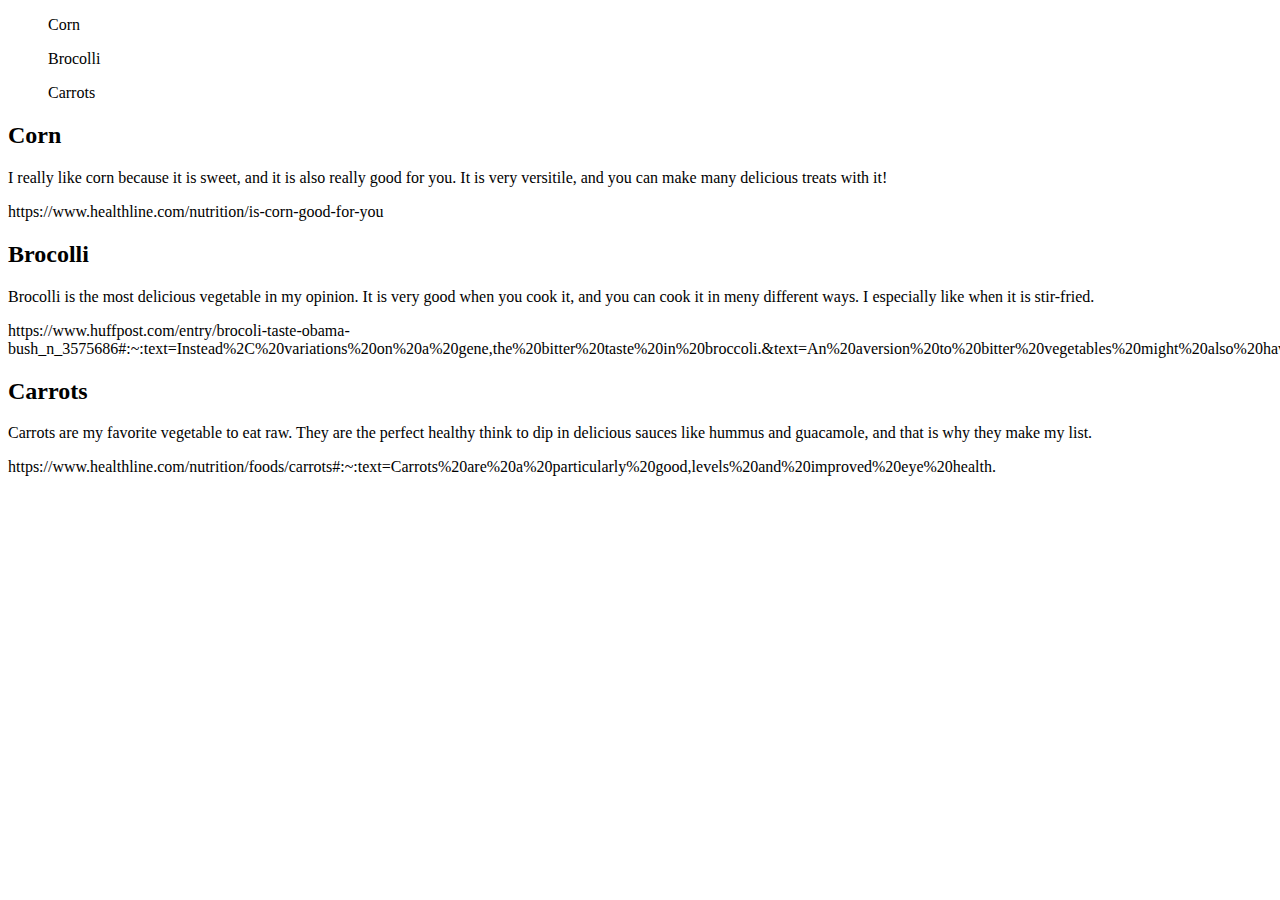
<file: index.html>
<!DOCTYPE html>

<html lang="en">

  <head>
    <title>Favorite Types of Vegetables</title>
  </head>

  <body>
    <ul>Corn</ul>
    <ul>Brocolli</ul>
    <ul>Carrots</ul>
    
    <h2>Corn</h2>
    <p>I really like corn because it is sweet, and it is also really good for you. It is very versitile, and you can make many delicious treats with it!</p>
    <a>https://www.healthline.com/nutrition/is-corn-good-for-you</a>
    
    <h2>Brocolli</h2>
    <p>Brocolli is the most delicious vegetable in my opinion. It is very good when you cook it, and you can cook it in meny different ways. I especially like when it is stir-fried.</p>
    <a>https://www.huffpost.com/entry/brocoli-taste-obama-bush_n_3575686#:~:text=Instead%2C%20variations%20on%20a%20gene,the%20bitter%20taste%20in%20broccoli.&text=An%20aversion%20to%20bitter%20vegetables%20might%20also%20have%20evolutionary%20roots.</a>
    
     <h2>Carrots</h2>
    <p>Carrots are my favorite vegetable to eat raw. They are the perfect healthy think to dip in delicious sauces like hummus and guacamole, and that is why they make my list.</p>
    <a>https://www.healthline.com/nutrition/foods/carrots#:~:text=Carrots%20are%20a%20particularly%20good,levels%20and%20improved%20eye%20health.</a>
  </body>

</html>
</file>
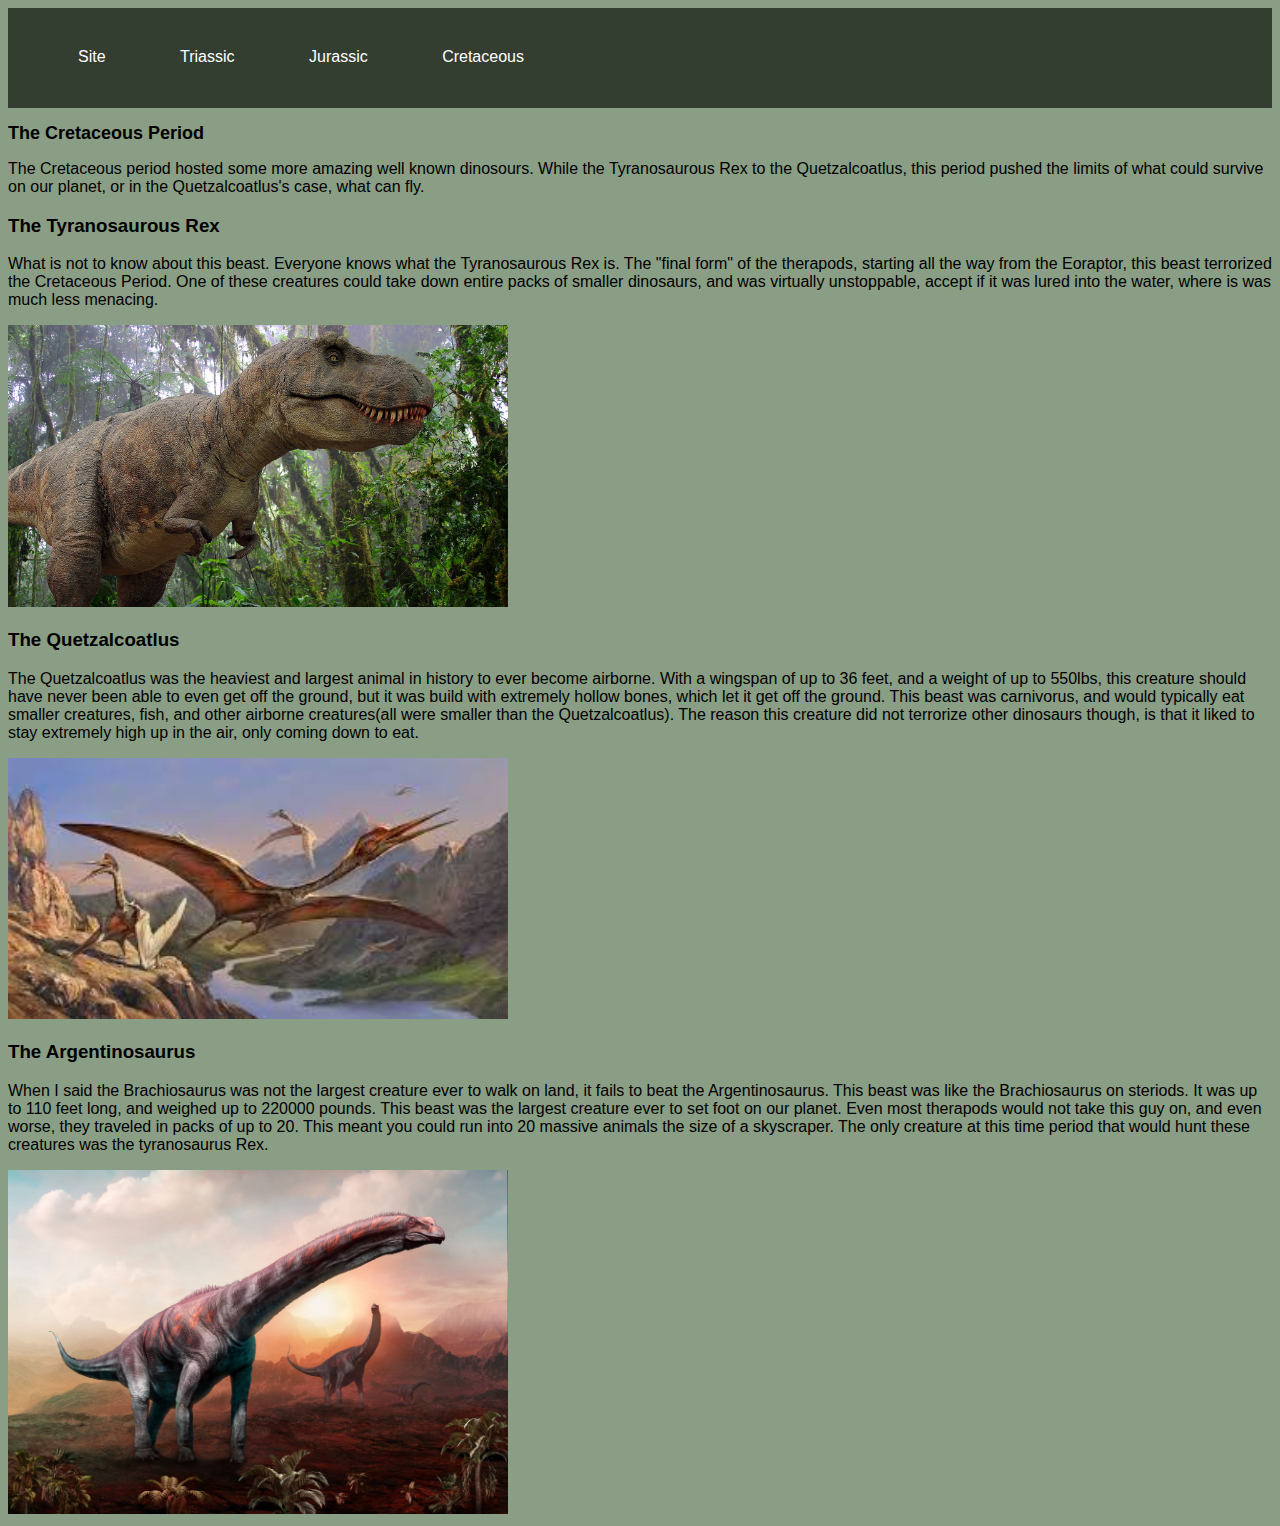
<file: cretaceous.html>
<!DOCTYPE html>

<html lang="en">
  <head>
    <title>Cretaceous Period</title>
    <link rel="stylesheet" href= "subject.css">
  </head>

  <body>
  <nav>
        <ul>
		  <li><a href="site.html">Site</a></li>
          <li><a href="triassic.html">Triassic</a></li>
          <li><a href="jurassic.html">Jurassic</a></li>
          <li><a href="cretaceous.html">Cretaceous</a></li>
        </ul>
    </nav>
	<h2>The Cretaceous Period</h2>
    <p>The Cretaceous period hosted some more amazing well known dinosours. While the Tyranosaurous Rex to the Quetzalcoatlus, this period pushed the limits of what could survive on our planet, or in the Quetzalcoatlus's case, what can fly.</p>
	<h3>The Tyranosaurous Rex</h3>
	<p>What is not to know about this beast. Everyone knows what the Tyranosaurous Rex is. The "final form" of the therapods, starting all the way from the Eoraptor, this beast terrorized the Cretaceous Period. One of these creatures could take down entire packs of smaller dinosaurs, and was virtually unstoppable, accept if it was lured into the water, where is was much less menacing.</p>
	<img class="fit-picture" 
	src= "trex.jpg" 
	alt="Trex">
	<h3>The Quetzalcoatlus</h3>
	<p>The Quetzalcoatlus was the heaviest and largest animal in history to ever become airborne. With a wingspan of up to 36 feet, and a weight of up to 550lbs, this creature should have never been able to even get off the ground, but it was build with extremely hollow bones, which let it get off the ground. This beast was carnivorus, and would typically eat smaller creatures, fish, and other airborne creatures(all were smaller than the Quetzalcoatlus). The reason this creature did not terrorize other dinosaurs though, is that it liked to stay extremely high up in the air, only coming down to eat.</p>
	
	<img class="fit-picture" 
    src= "quetzalcoatlus.jpg" 
	alt="Quetzalcoatlus">
	
	<h3>The Argentinosaurus</h3>
	<p>When I said the Brachiosaurus was not the largest creature ever to walk on land, it fails to beat the Argentinosaurus. This beast was like the Brachiosaurus on steriods. It was up to 110 feet long, and weighed up to 220000 pounds. This beast was the largest creature ever to set foot on our planet. Even most therapods would not take this guy on, and even worse, they traveled in packs of up to 20. This meant you could run into 20 massive animals the size of a skyscraper. The only creature at this time period that would hunt these creatures was the tyranosaurus Rex.</p>
    <img class="fit-picture" 
    src= "argentinosaurus.jpg" 
	alt="Argentinosaurus">
  </body>

</html>
</file>
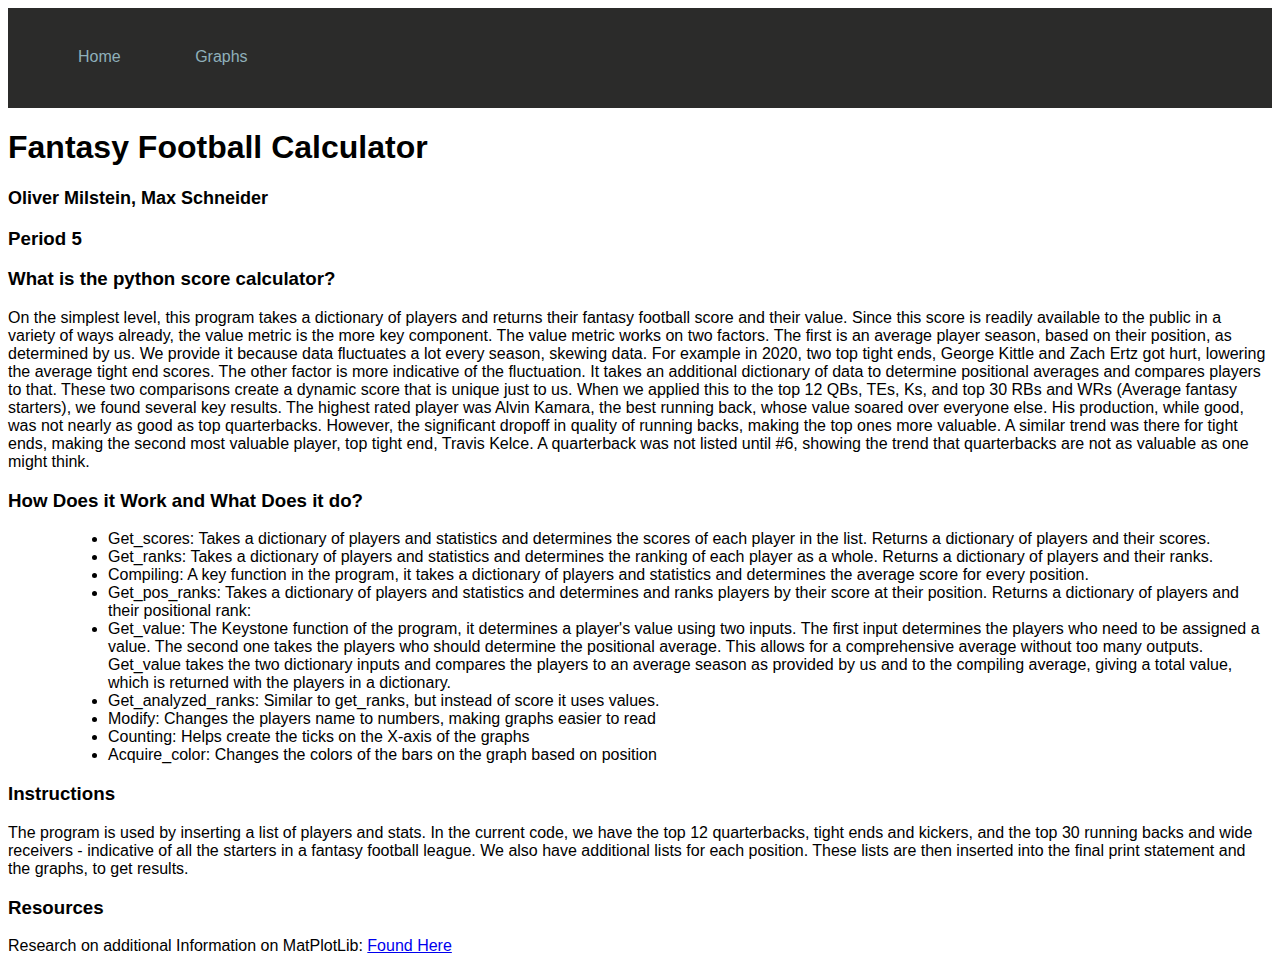
<file: final.html>
<!DOCTYPE html>

<html lang="en">

  <head>
    <title>Fantasy Football Calculator</title>
    <link rel="stylesheet" href= "football.css">
  </head>

  <body>
    <nav>
        <ul>
      <li><a href="final.html">Home </a></li>
      <li><a href="gamegraphs.html">Graphs</a></li>
        </ul>
    </nav>
	  <h1>Fantasy Football Calculator</h1>
	  <h2>Oliver Milstein, Max Schneider</h2>
	  <h3>Period 5</h3>
	  <h3>What is the python score calculator?</h3>
	  <p>On the simplest level, this program takes a dictionary of players and returns their fantasy football score and their value. Since this score is readily available to the public in a variety of ways already, the value metric is the more key component. The value metric works on two factors. The first is an average player season, based on their position, as determined by us. We provide it because data fluctuates a lot every season, skewing data. For example in 2020, two top tight ends, George Kittle and Zach Ertz got hurt, lowering the average tight end scores. The other factor is more indicative of the fluctuation. It takes an additional dictionary of data to determine positional averages and compares players to that. These two comparisons create a dynamic score that is unique just to us. When we applied this to the top 12 QBs, TEs, Ks, and top 30 RBs and WRs (Average fantasy starters), we found several key results. The highest rated player was Alvin Kamara, the best running back, whose value soared over everyone else. His production, while good, was not nearly as good as top quarterbacks. However, the significant dropoff in quality of running backs, making the top ones more valuable. A similar trend was there for tight ends, making the second most valuable player, top tight end, Travis Kelce. A quarterback was not listed until #6, showing the trend that quarterbacks are not as valuable as one might think.<p>
	<h3>How Does it Work and What Does it do?</h3>
	<ul>
	<li>Get_scores: Takes a dictionary of players and statistics and determines the scores of each player in the list. Returns a dictionary of players and their scores.</li>

	<li>Get_ranks: Takes a dictionary of players and statistics and determines the ranking of each player as a whole. Returns a dictionary of players and their ranks.</li>

	<li>Compiling: A key function in the program, it takes a dictionary of players and statistics and determines the average score for every position. </li>

	<li>Get_pos_ranks: Takes a dictionary of players and statistics and determines and ranks players by their score at their position. Returns a dictionary of players and their positional rank:</li>

	<li>Get_value: The Keystone function of the program, it determines a player's value using two inputs. The first input determines the players who need to be assigned a value. The second one takes the players who should determine the positional average. This allows for a comprehensive average without too many outputs. Get_value takes the two dictionary inputs and compares the players to an average season as provided by us and to the compiling average, giving a total value, which is returned with the players in a dictionary.</li>

	<li>Get_analyzed_ranks: Similar to get_ranks, but instead of score it uses values.</li>

	<li>Modify: Changes the players name to numbers, making graphs easier to read</li>

	<li>Counting: Helps create the ticks on the X-axis of the graphs</li>

	<li>Acquire_color: Changes the colors of the bars on the graph based on position</li>
	</ul>
	<h3>Instructions</h3>
        <p>The program is used by inserting a list of players and stats. In the current code, we have the top 12 quarterbacks, tight ends and kickers, and the top 30 running backs and wide receivers - indicative of all the starters in a fantasy football league. We also have additional lists for each position. These lists are then inserted into the final print statement and the graphs, to get results. </p>
	<h3>Resources</h3>  
	  <p>Research on additional Information on MatPlotLib: <a href = "https://matplotlib.org">Found Here</a></p>
  </body>

</html>
</file>
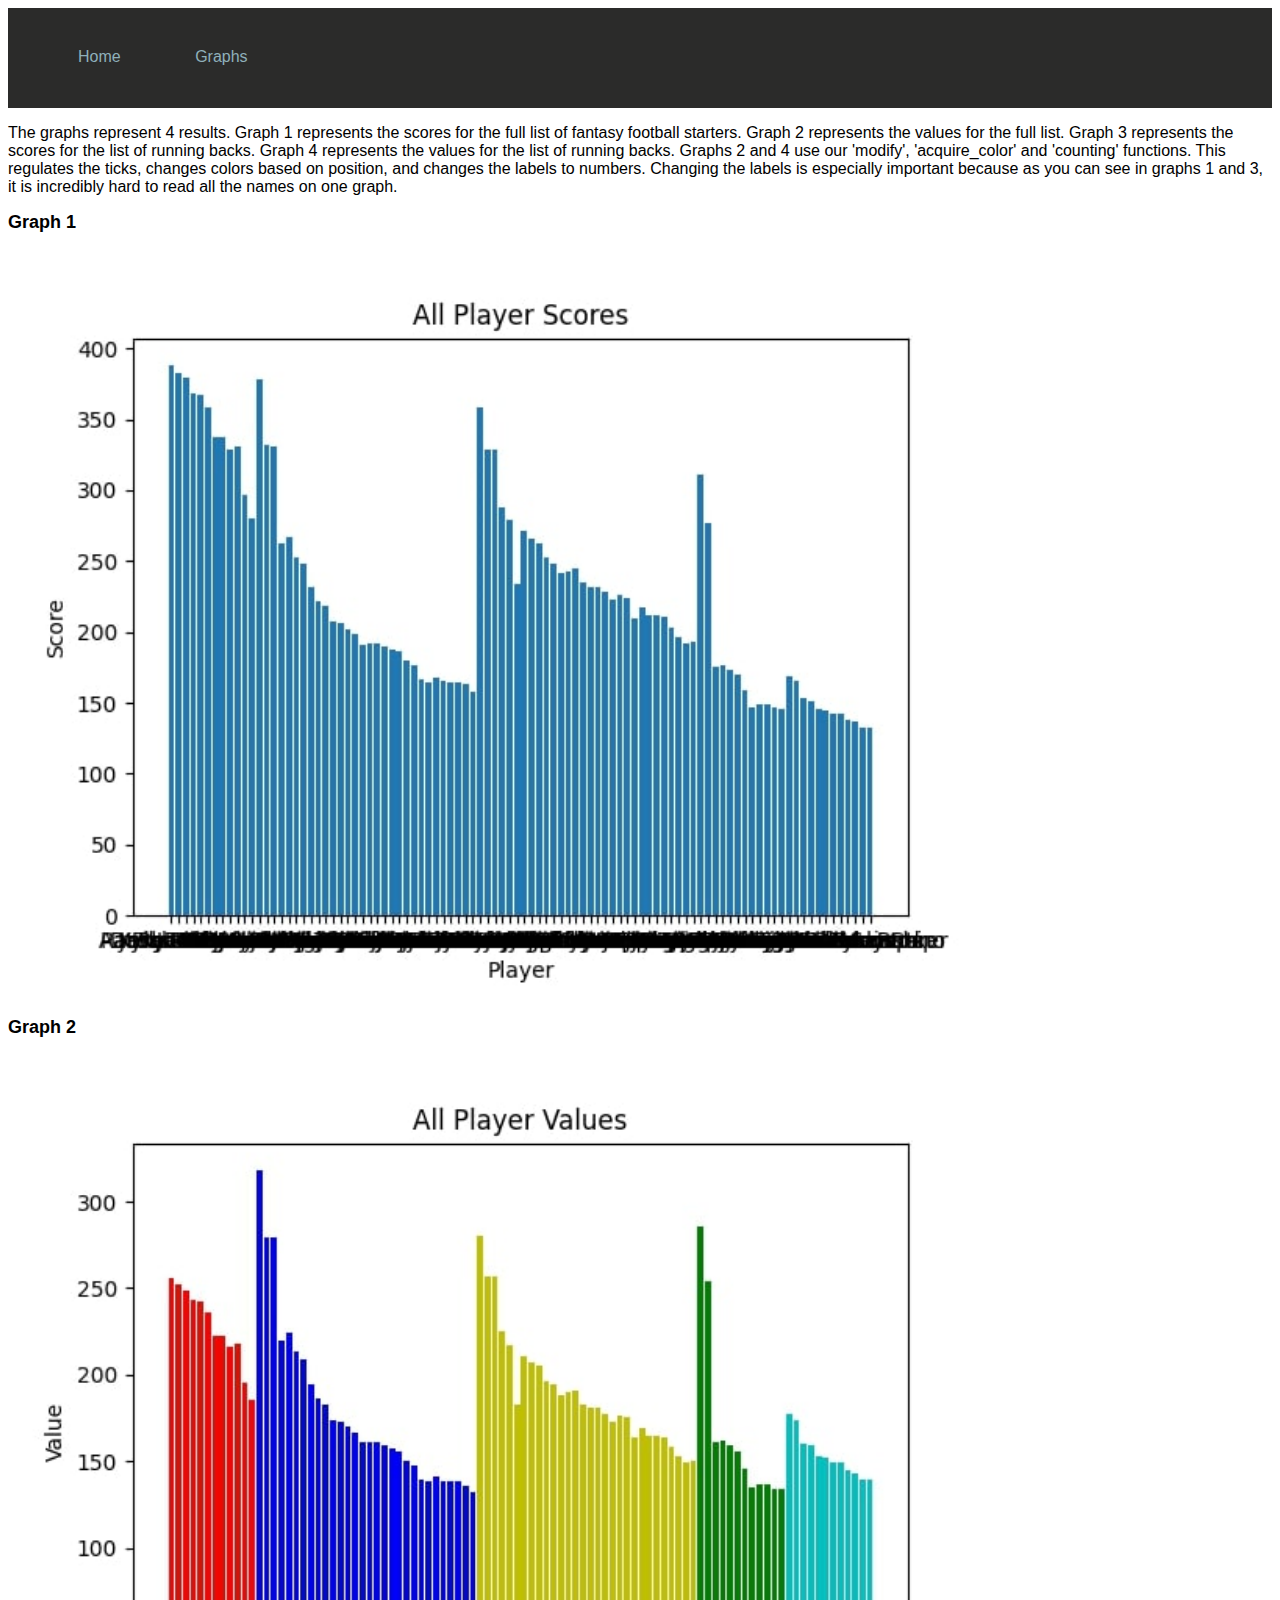
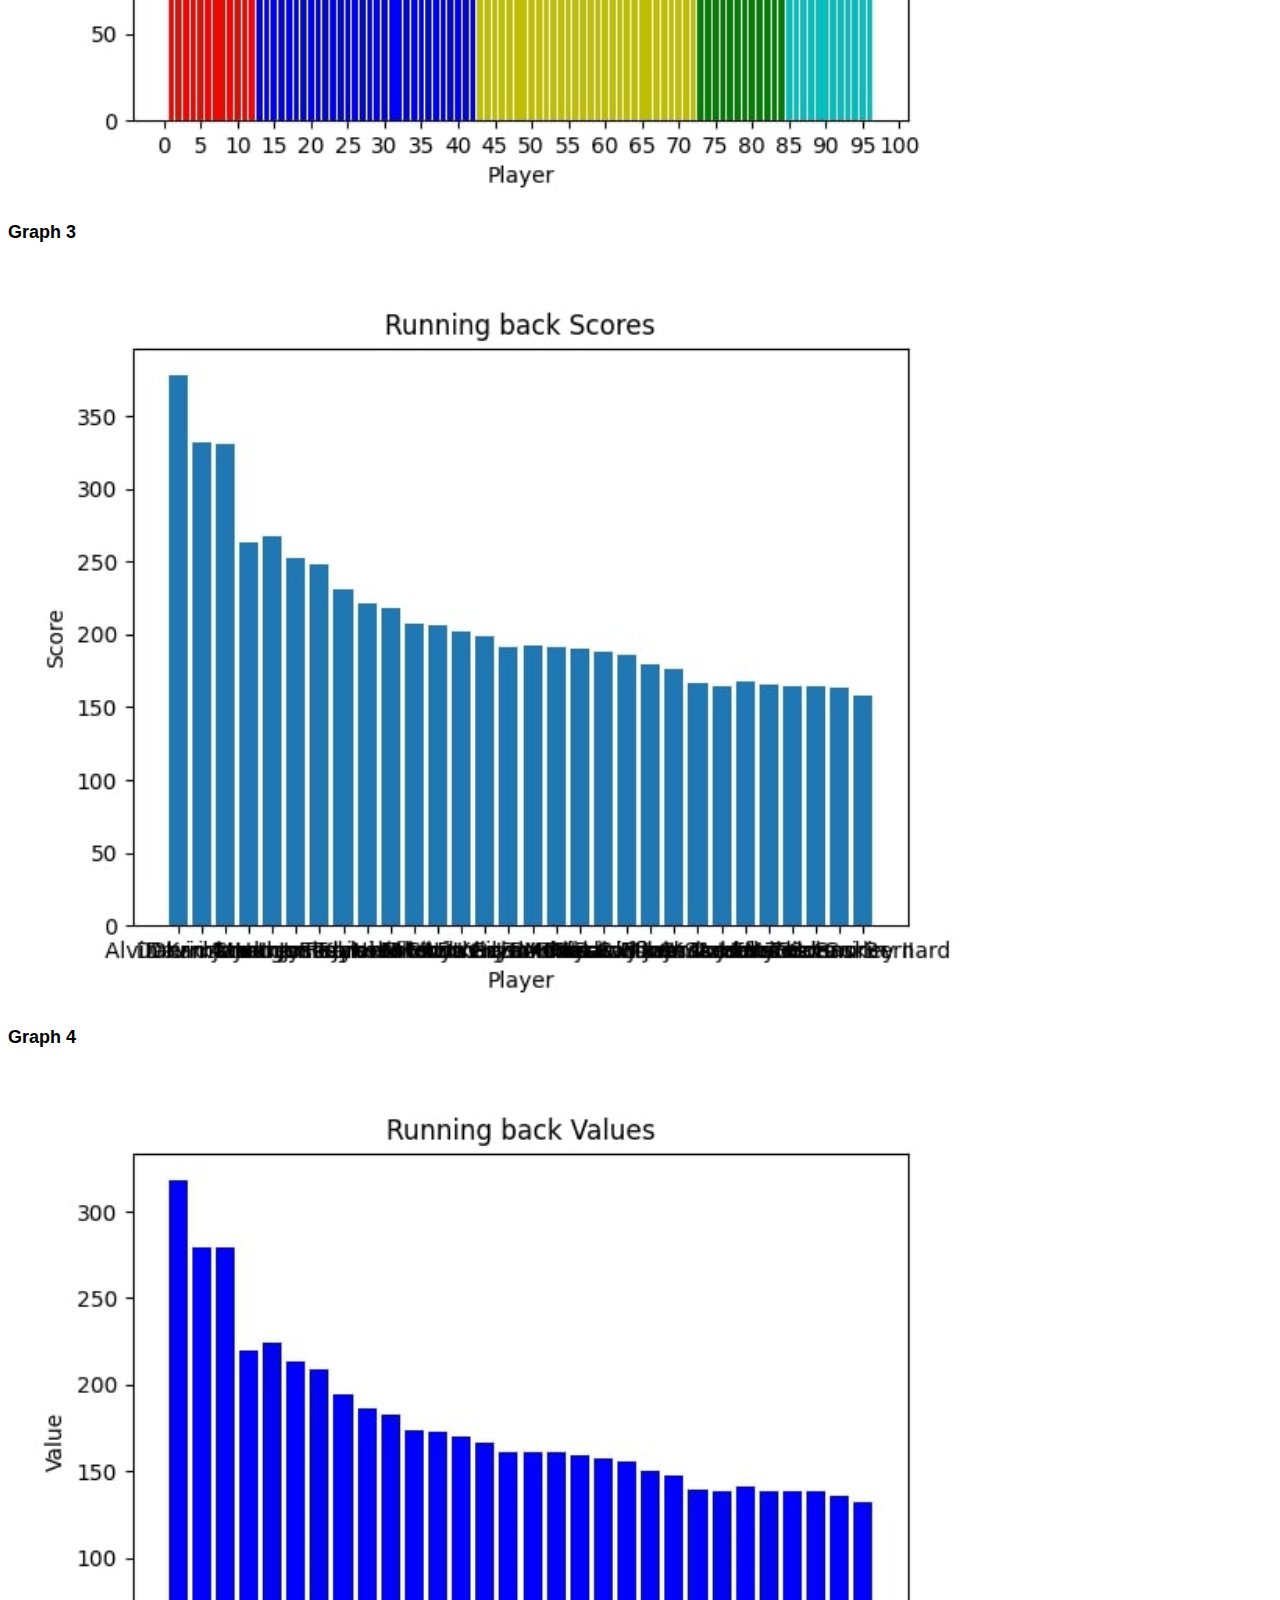
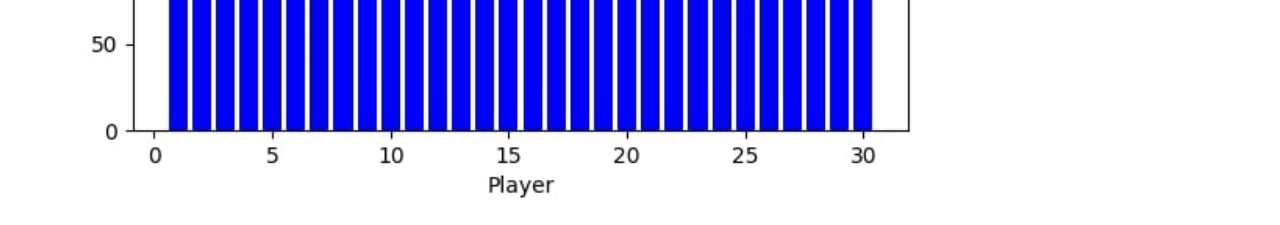
<file: gamegraphs.html>
<!DOCTYPE html>

<html lang="en">

  <head>
    <title>Graphs and Results of the Calculator</title>
    <link rel="stylesheet" href= "football.css">
  </head>

  <body>
    <nav>
        <ul>
      <li><a href="final.html">Home </a></li>
      <li><a href="gamegraphs.html">Graphs</a></li>
        </ul>
    </nav>
	  

    <p>The graphs represent 4 results. Graph 1 represents the scores for the full list of fantasy football starters. Graph 2 represents the values for the full list. Graph 3 represents the scores for the list of running backs. Graph 4 represents the values for the list of running backs. Graphs 2 and 4 use our 'modify', 'acquire_color' and 'counting' functions. This regulates the ticks, changes colors based on position, and changes the labels to numbers. Changing the labels is especially important because as you can see in graphs 1 and 3, it is incredibly hard to read all the names on one graph.</p>
	<h2>Graph 1</h2>
	  <img class="fit-picture1" 
	  src= "all_score.jpg">
  <h2>Graph 2</h2>
	  <img class="fit-picture1" 
	  src= "all_value.jpg">
	  <h2>Graph 3</h2>
	  <img class="fit-picture1" 
	  src= "rb_score.jpg">
  <h2>Graph 4</h2>
	  <img class="fit-picture1" 
	  src= "rb_value.jpg">
  </body>

</html>
</file>
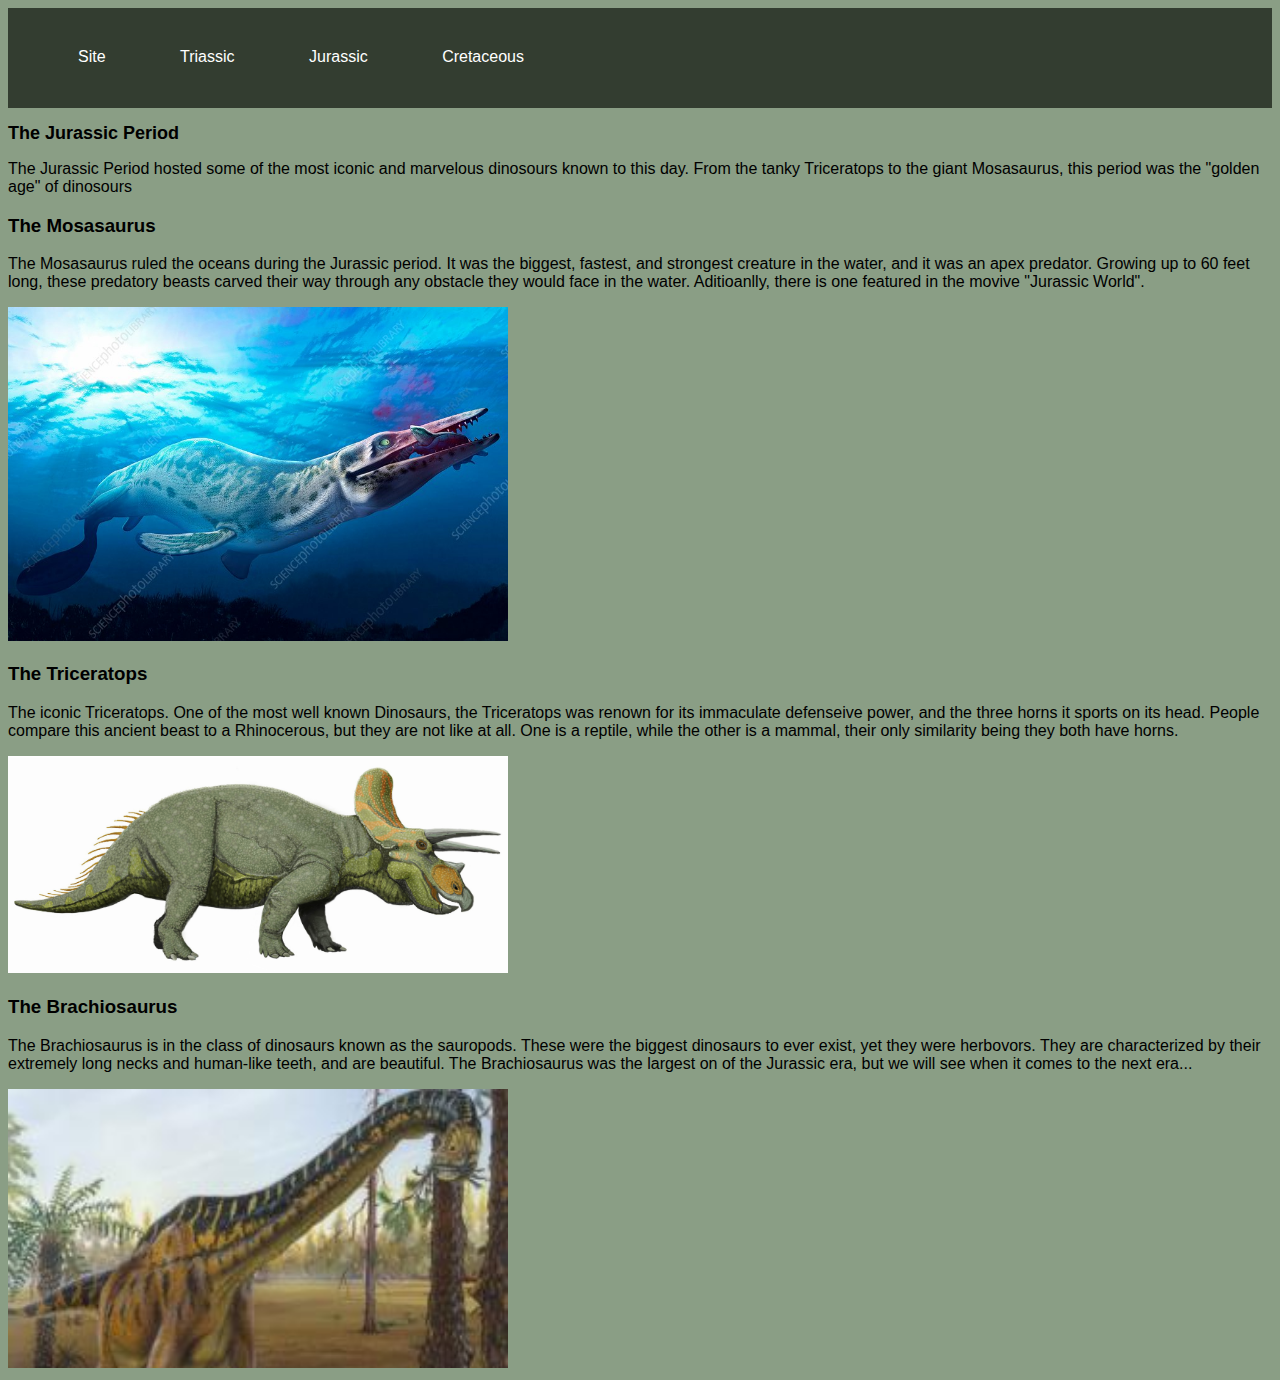
<file: jurassic.html>
<!DOCTYPE html>

<html lang="en">
  <head>
    <title>Jurassic Period</title>
    <link rel="stylesheet" href= "subject.css">
  </head>

  <body>
  <nav>
        <ul>
		  <li><a href="site.html">Site</a></li>
          <li><a href="triassic.html">Triassic</a></li>
          <li><a href="jurassic.html">Jurassic</a></li>
          <li><a href="cretaceous.html">Cretaceous</a></li>
        </ul>
    </nav>
	<h2>The Jurassic Period</h2>
    <p>The Jurassic Period hosted some of the most iconic and marvelous dinosours known to this day. From the tanky Triceratops to the giant Mosasaurus, this period was the "golden age" of dinosours</p>
	<h3>The Mosasaurus</h3>
	<p>The Mosasaurus ruled the oceans during the Jurassic period. It was the biggest, fastest, and strongest creature in the water, and it was an apex predator. Growing up to 60 feet long, these predatory beasts carved their way through any obstacle they would face in the water. Aditioanlly, there is one featured in the movive "Jurassic World".</p>
	<img class="fit-picture" 
	src= "mosasaurus.jpg" 
	alt="Mosasaurus">
	<h3>The Triceratops</h3>
	<p>The iconic Triceratops. One of the most well known Dinosaurs, the Triceratops was renown for its immaculate defenseive power, and the three horns it sports on its head. People compare this ancient beast to a Rhinocerous, but they are not like at all. One is a reptile, while the other is a mammal, their only similarity being they both have horns.</p>
	<img class="fit-picture" 
    src= "triceratops.jpg" 
	alt="Triceratops">
	<h3>The Brachiosaurus</h3>
	<p>The Brachiosaurus is in the class of dinosaurs known as the sauropods. These were the biggest dinosaurs to ever exist, yet they were herbovors. They are characterized by their extremely long necks and human-like teeth, and are beautiful. The Brachiosaurus was the largest on of the Jurassic era, but we will see when it comes to the next era...</p>
    <img class="fit-picture" 
    src= "brachiosaurus.jpg" 
	alt="Brachiosaurus">

  </body>

</html>
</file>
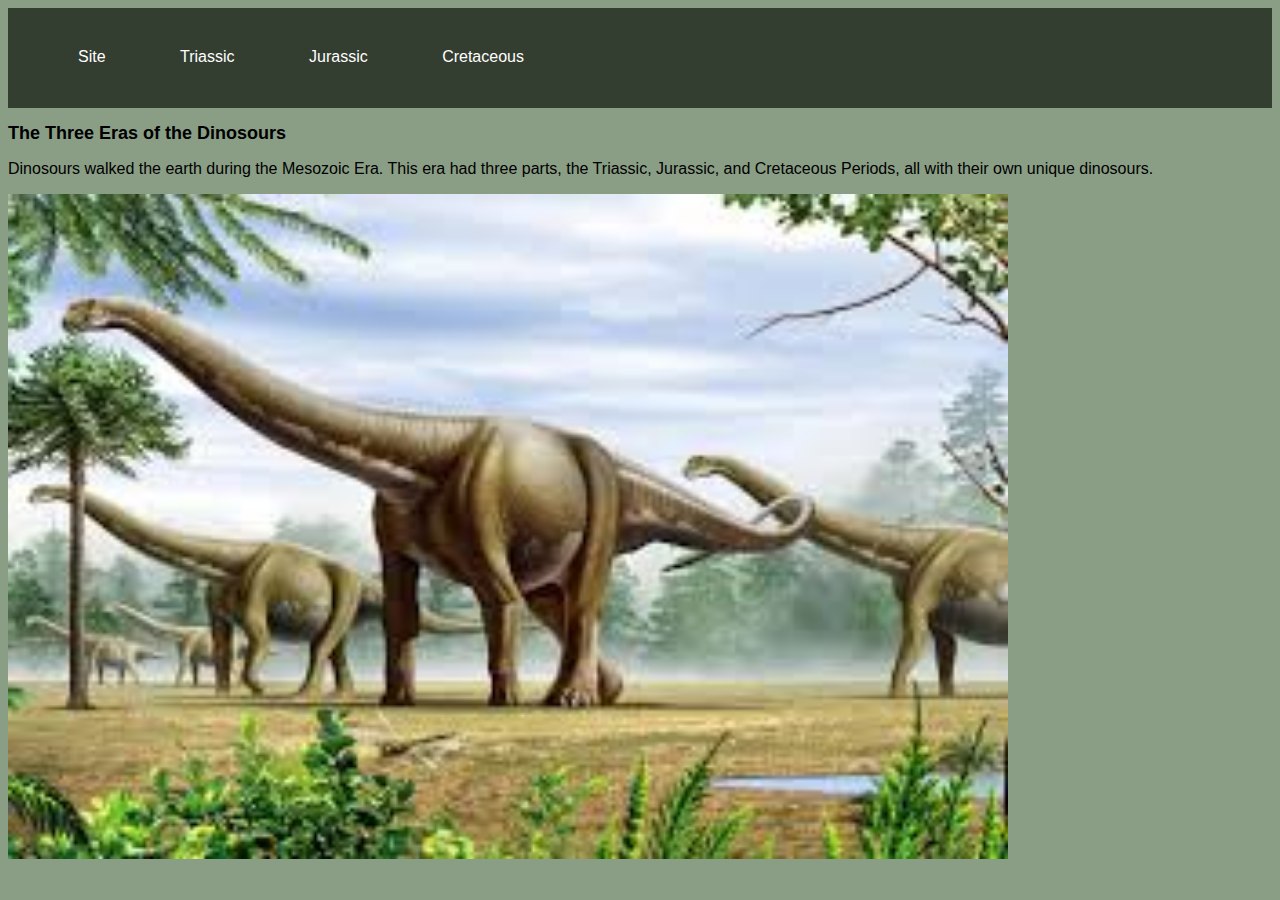
<file: site.html>
<!DOCTYPE html>

<html lang="en">

  <head>
    <title>Periods of Dinosaurs</title>
    <link rel="stylesheet" href= "subject.css">
  </head>

  <body>
    <nav>
        <ul>
		  <li><a href="site.html">Site</a></li>
          <li><a href="triassic.html">Triassic</a></li>
          <li><a href="jurassic.html">Jurassic</a></li>
          <li><a href="cretaceous.html">Cretaceous</a></li>
        </ul>
    </nav>
	<h2>The Three Eras of the Dinosours</h2>
	<p>Dinosours walked the earth during the Mesozoic Era. This era had three parts, the Triassic, Jurassic, and Cretaceous Periods, all with their own unique dinosours.</p>
	<img class="fit-picture1" 
	src= "homepagepicture.jpg" 
	alt="main page picture">
  </body>

</html>
</file>
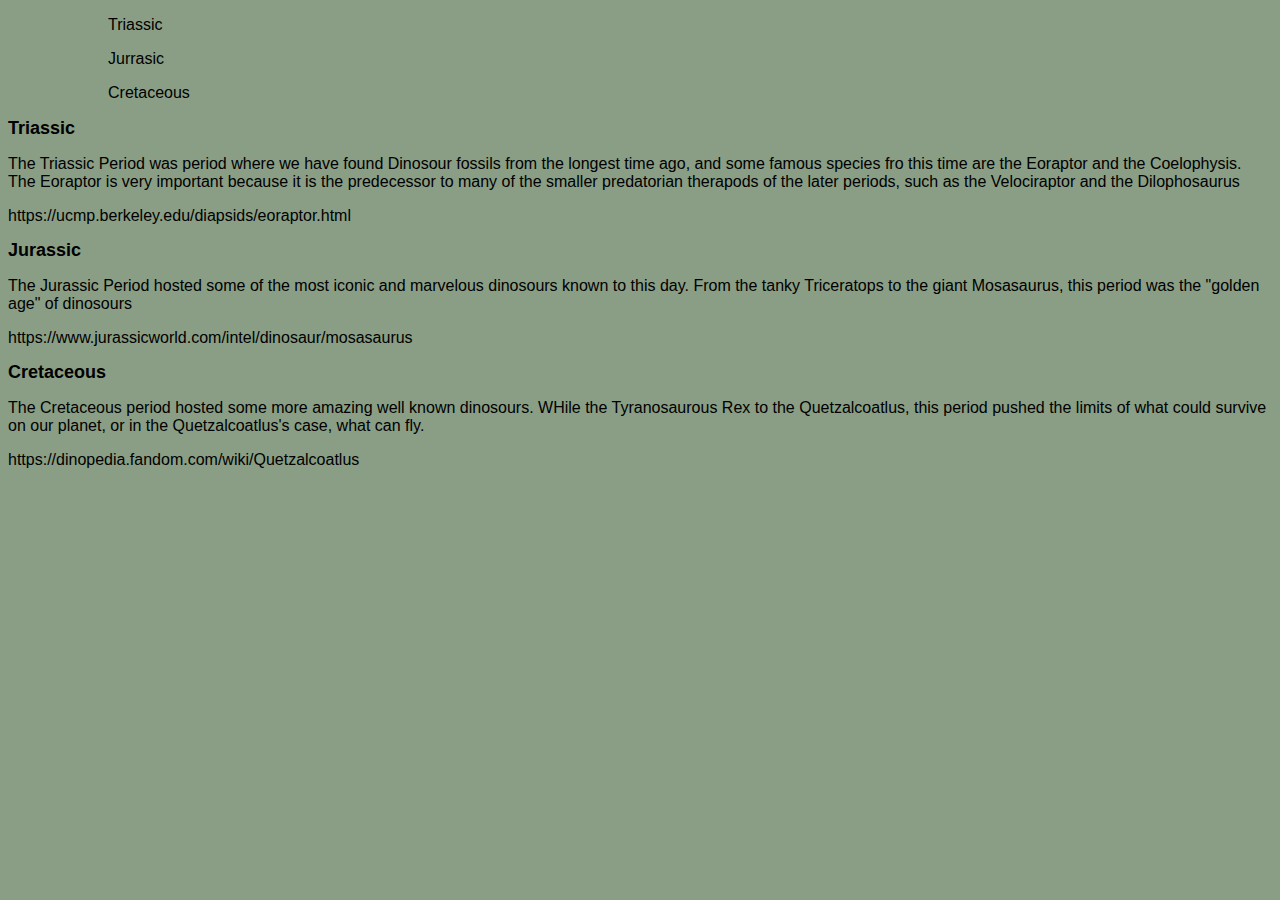
<file: subject.html>
<!DOCTYPE html>

<html lang="en">

  <head>
    <title>Periods of Dinosaurs</title>
    <link rel="stylesheet" href= "subject.css"/>
  </head>

  <body>
    <ul>Triassic</ul>
    <ul>Jurrasic</ul>
    <ul>Cretaceous</ul>
    
    <h2>Triassic</h2>
    <p>The Triassic Period was period where we have found Dinosour fossils from the longest time ago, and some famous species fro this time are the Eoraptor and the Coelophysis. The Eoraptor is very important because it is the predecessor to many of the smaller predatorian therapods of the later periods, such as the Velociraptor and the Dilophosaurus </p>
    <a>https://ucmp.berkeley.edu/diapsids/eoraptor.html</a>
    
    <h2>Jurassic</h2>
    <p>The Jurassic Period hosted some of the most iconic and marvelous dinosours known to this day. From the tanky Triceratops to the giant Mosasaurus, this period was the "golden age" of dinosours</p>
    <a>https://www.jurassicworld.com/intel/dinosaur/mosasaurus</a>
    
     <h2>Cretaceous</h2>
    <p>The Cretaceous period hosted some more amazing well known dinosours. WHile the Tyranosaurous Rex to the Quetzalcoatlus, this period pushed the limits of what could survive on our planet, or in the Quetzalcoatlus's case, what can fly.</p>
    <a>https://dinopedia.fandom.com/wiki/Quetzalcoatlus</a>
  </body>

</html>
</file>
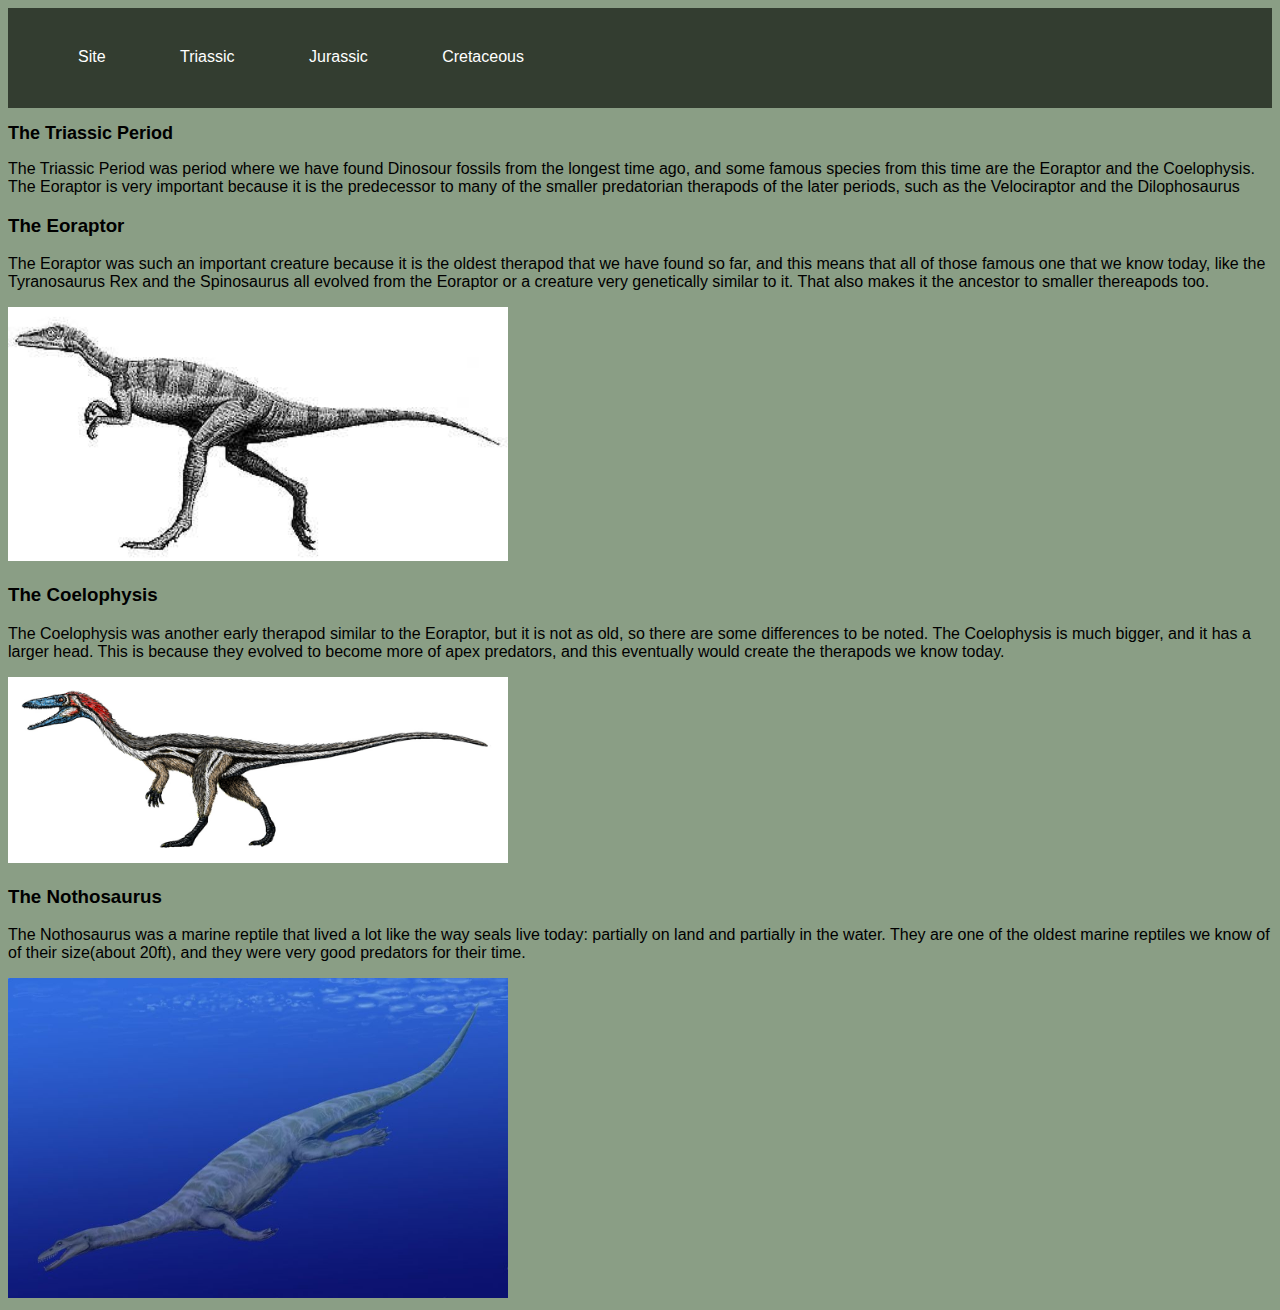
<file: triassic.html>
<!DOCTYPE html>

<html lang="en">

  <head>
    <title>Triassic Period</title>
    <link rel="stylesheet" href= "subject.css">
  </head>

  <body>
  <nav>
        <ul>
		  <li><a href="site.html">Site</a></li>
          <li><a href="triassic.html">Triassic</a></li>
          <li><a href="jurassic.html">Jurassic</a></li>
          <li><a href="cretaceous.html">Cretaceous</a></li>
        </ul>
    </nav>
	<h2>The Triassic Period</h2>
    <p>The Triassic Period was period where we have found Dinosour fossils from the longest time ago, and some famous species from this time are the Eoraptor and the Coelophysis. The Eoraptor is very important because it is the predecessor to many of the smaller predatorian therapods of the later periods, such as the Velociraptor and the Dilophosaurus </p>
    <h3>The Eoraptor</h3>
	<p>The Eoraptor was such an important creature because it is the oldest therapod that we have found so far, and this means that all of those famous one that we know today, like the Tyranosaurus Rex and the Spinosaurus all evolved from the Eoraptor or a creature very genetically similar to it. That also makes it the ancestor to smaller thereapods too.</p>
	<img class="fit-picture" 
	src= "eoraptor.jpg" 
	alt="Eoraptor">
	<h3>The Coelophysis</h3>
	<p>The Coelophysis was another early therapod similar to the Eoraptor, but it is not as old, so there are some differences to be noted. The Coelophysis is much bigger, and it has a larger head. This is because they evolved to become more of apex predators, and this eventually would create the therapods we know today.</p>
	<img class="fit-picture" 
    src= "coelophysis.jpg" 
	alt="Coelophysis">
	<h3>The Nothosaurus</h3>
	<p>The Nothosaurus was a marine reptile that lived a lot like the way seals live today: partially on land and partially in the water. They are one of the oldest marine reptiles we know of of their size(about 20ft), and they were very good predators for their time.</p>
    <img class="fit-picture" 
    src= "nothosaurus.jpg" 
	alt="Nothosaurus">
  </body>

</html>
</file>
<file: subject.css>
body {
   background: #8a9e85;
   font-family: arial;
}
nav {
	width: 100%;
	height: 100px;
	background-color: #333d30;
}

ul {
	margin-left: 60px; 
}
h2 {
   font-size: 18px;
}
p {
   font-style: arial;
}

nav ul {
  margin: 0;
  padding: 0;
  list-style: none;
}

nav li {
  display: inline-block;
  margin-left: 70px;
  padding-top: 40px;
  position: relative;
}

nav a::before {
  content: '';
  display: flex;
  height: 10px;
  background-color: #7f807e;

  position: absolute;
  top: 0;
  width: 0%;

  transition: all ease-in-out 100ms;
}
nav a {
  color: #fff;
  text-decoration: none;
  text-transform: bold:
  font-size: 14px;
}

nav a:hover {
	color: red; 
}
nav a:hover::before {
  width: 100%;
}

.fit-picture {
	width: 500px;
}
.fit-picture1 {
	width: 1000px;
}
</file>
<file: football.css>
body {
   background: #ffffff;
   font-family: arial;
}
nav {
	width: 100%;
	height: 100px;
	background-color: #2b2b2a;
}

ul {
	margin-left: 60px; 
}
h2 {
   font-size: 18px;
}
p {
   font-style: arial;
}

nav ul {
  margin: 0;
  padding: 0;
  list-style: none;
}

nav li {
  display: inline-block;
  margin-left: 70px;
  padding-top: 40px;
  position: relative;
}

nav a::before {
  content: '';
  display: flex;
  height: 10px;
  background-color: orange;

  position: absolute;
  top: 0;
  width: 0%;

  transition: all ease-in-out 100ms;
}
nav a {
  color: #8fb0ba;
  text-decoration: none;
  text-transform: bold:
  font-size: 14px;
}

nav a:hover {
	color: orange; 
}
nav a:hover::before {
  width: 100%;
}

.fit-picture {
	width: 500px;
}
.fit-picture1 {
	width: 1000px;
}
</file>
